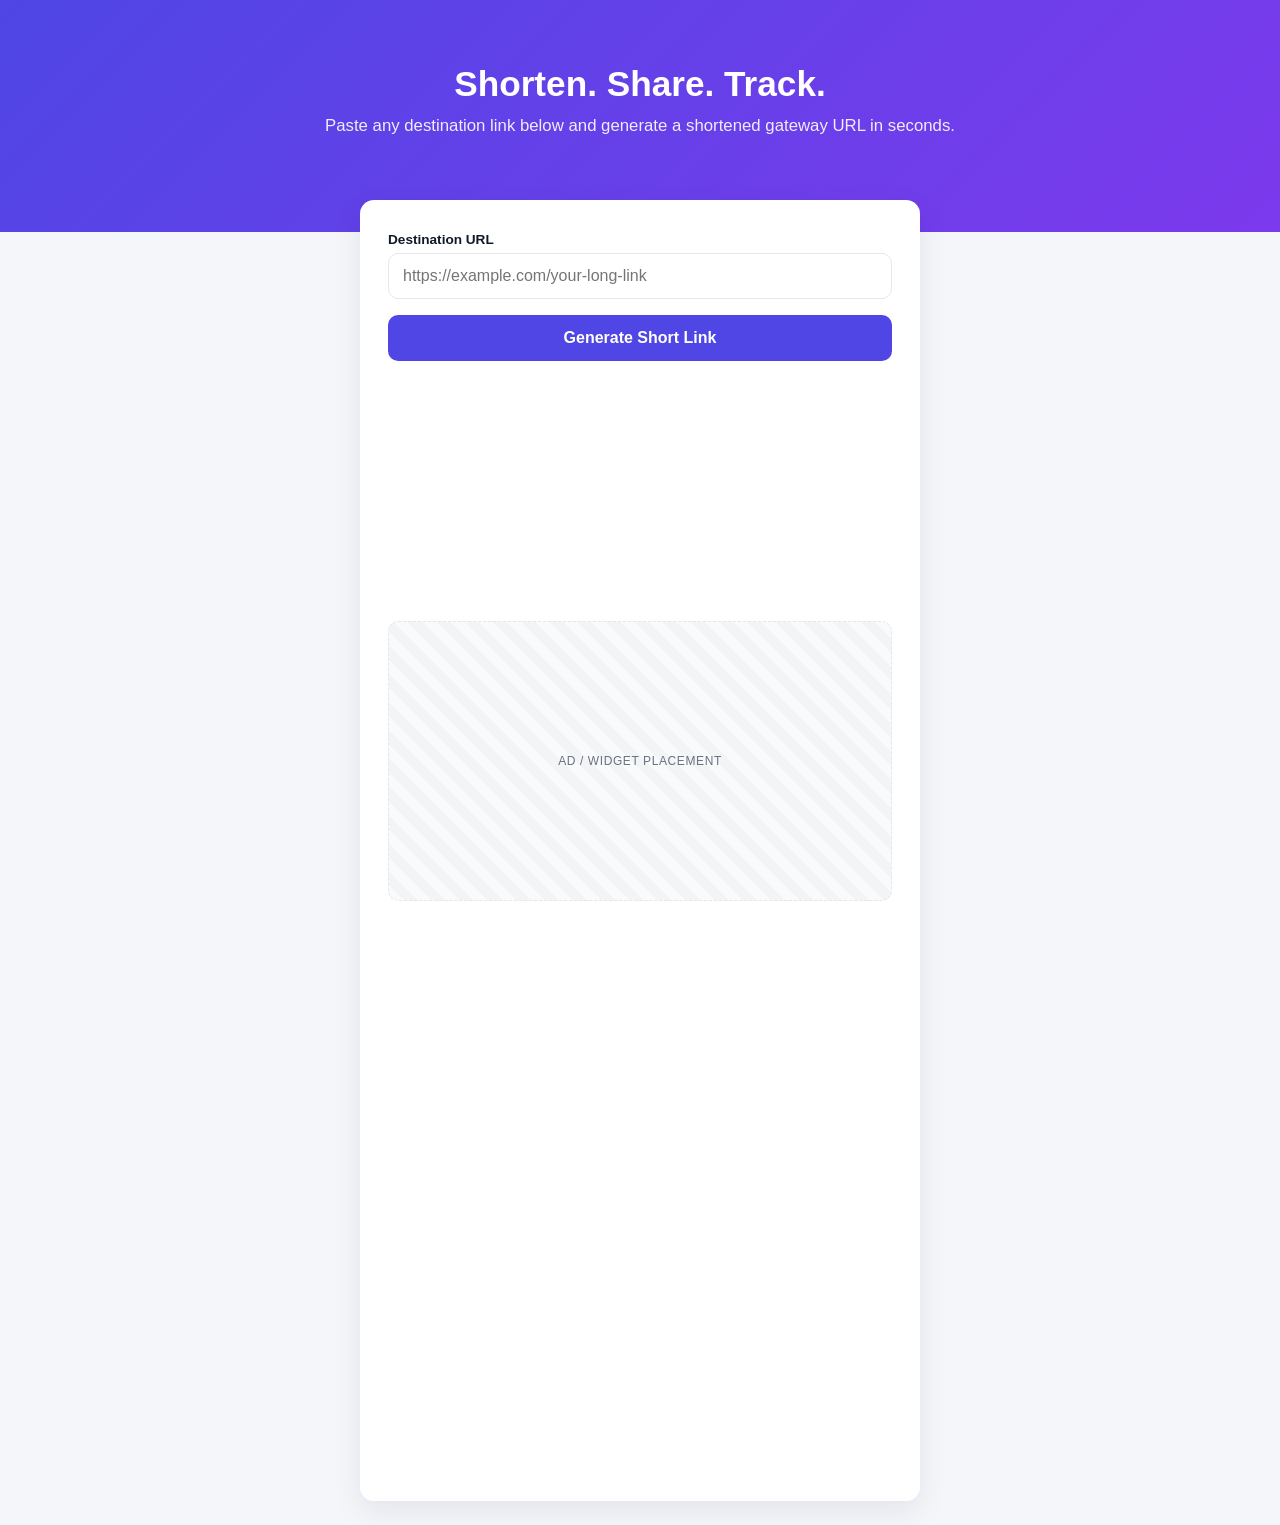
<file: index.html>
<!DOCTYPE html>
<html lang="en">
<head>
<meta charset="UTF-8">
<meta name="viewport" content="width=device-width, initial-scale=1.0">
<title>Link Shortener</title>
<link rel="stylesheet" href="style.css">

<!-- ============================================= -->
<!-- AD NETWORK SCRIPT — paste your ad network's    -->
<!-- main <script> tag here (AdSense/Adsterra/etc.) -->
<!-- ============================================= -->

</head>
<body>

<header class="hero">
  <div class="hero-inner">
    <h1>Shorten. Share. Track.</h1>
    <p>Paste any destination link below and generate a shortened gateway URL in seconds.</p>
  </div>
</header>

<div class="page-wrap">
  <div class="card">
    <form id="shorten-form">
      <label for="destination-url">Destination URL</label>
      <input
        type="url"
        id="destination-url"
        name="destination-url"
        placeholder="https://example.com/your-long-link"
        required
      >
      <button type="submit" class="btn btn-primary">Generate Short Link</button>
    </form>

    <div id="result-box" class="result-box hidden">
      <p class="result-label">Your short link:</p>
      <div class="result-row">
        <input type="text" id="result-link" readonly>
        <button id="copy-btn" class="btn btn-secondary">Copy Short Link</button>
      </div>
      <a id="open-link" class="btn btn-primary link-btn" href="#">Open Link</a>
    </div>

    <!-- Ad unit — paste your ad network's ad unit code here -->
    <div id="ad-home" class="ad-slot"></div>
  </div>
</div>

<script>
  const form = document.getElementById('shorten-form');
  const resultBox = document.getElementById('result-box');
  const resultLink = document.getElementById('result-link');
  const openLink = document.getElementById('open-link');
  const copyBtn = document.getElementById('copy-btn');

  form.addEventListener('submit', function (e) {
    e.preventDefault();

    const rawUrl = document.getElementById('destination-url').value.trim();
    if (!rawUrl) return;

    // Encode destination URL as base64 (URL-safe), then URL-encode for the query string
    const base64 = btoa(rawUrl)
      .replace(/\+/g, '-')
      .replace(/\//g, '_')
      .replace(/=+$/, '');

    const encoded = encodeURIComponent(base64);
    const basePath = window.location.pathname.replace('index.html', '');
    const shortLink = `${window.location.origin}${basePath}step1.html?data=${encoded}`;

    resultLink.value = shortLink;
    openLink.href = shortLink;
    resultBox.classList.remove('hidden');
  });

  copyBtn.addEventListener('click', function () {
    resultLink.select();
    resultLink.setSelectionRange(0, 99999);
    navigator.clipboard.writeText(resultLink.value).then(() => {
      copyBtn.textContent = 'Copied!';
      setTimeout(() => { copyBtn.textContent = 'Copy Short Link'; }, 1500);
    });
  });
</script>

</body>
</html>
</file>
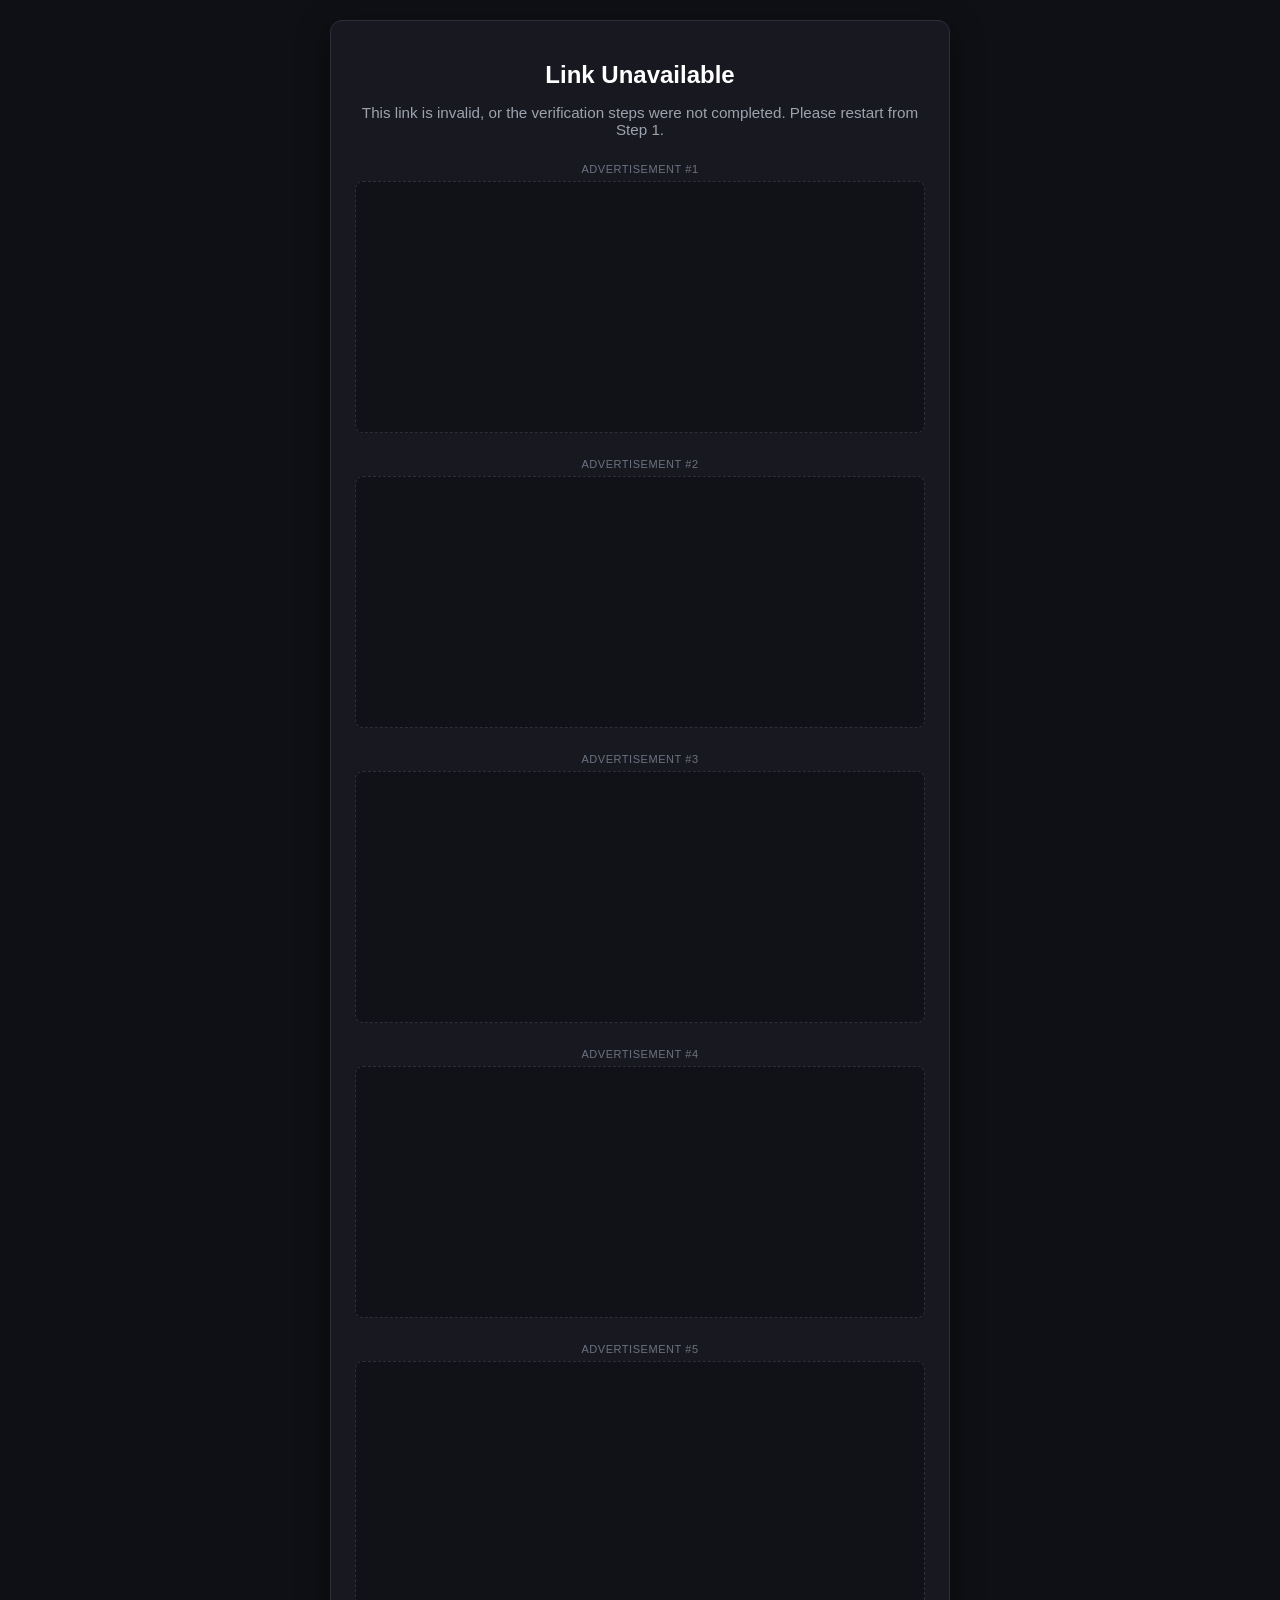
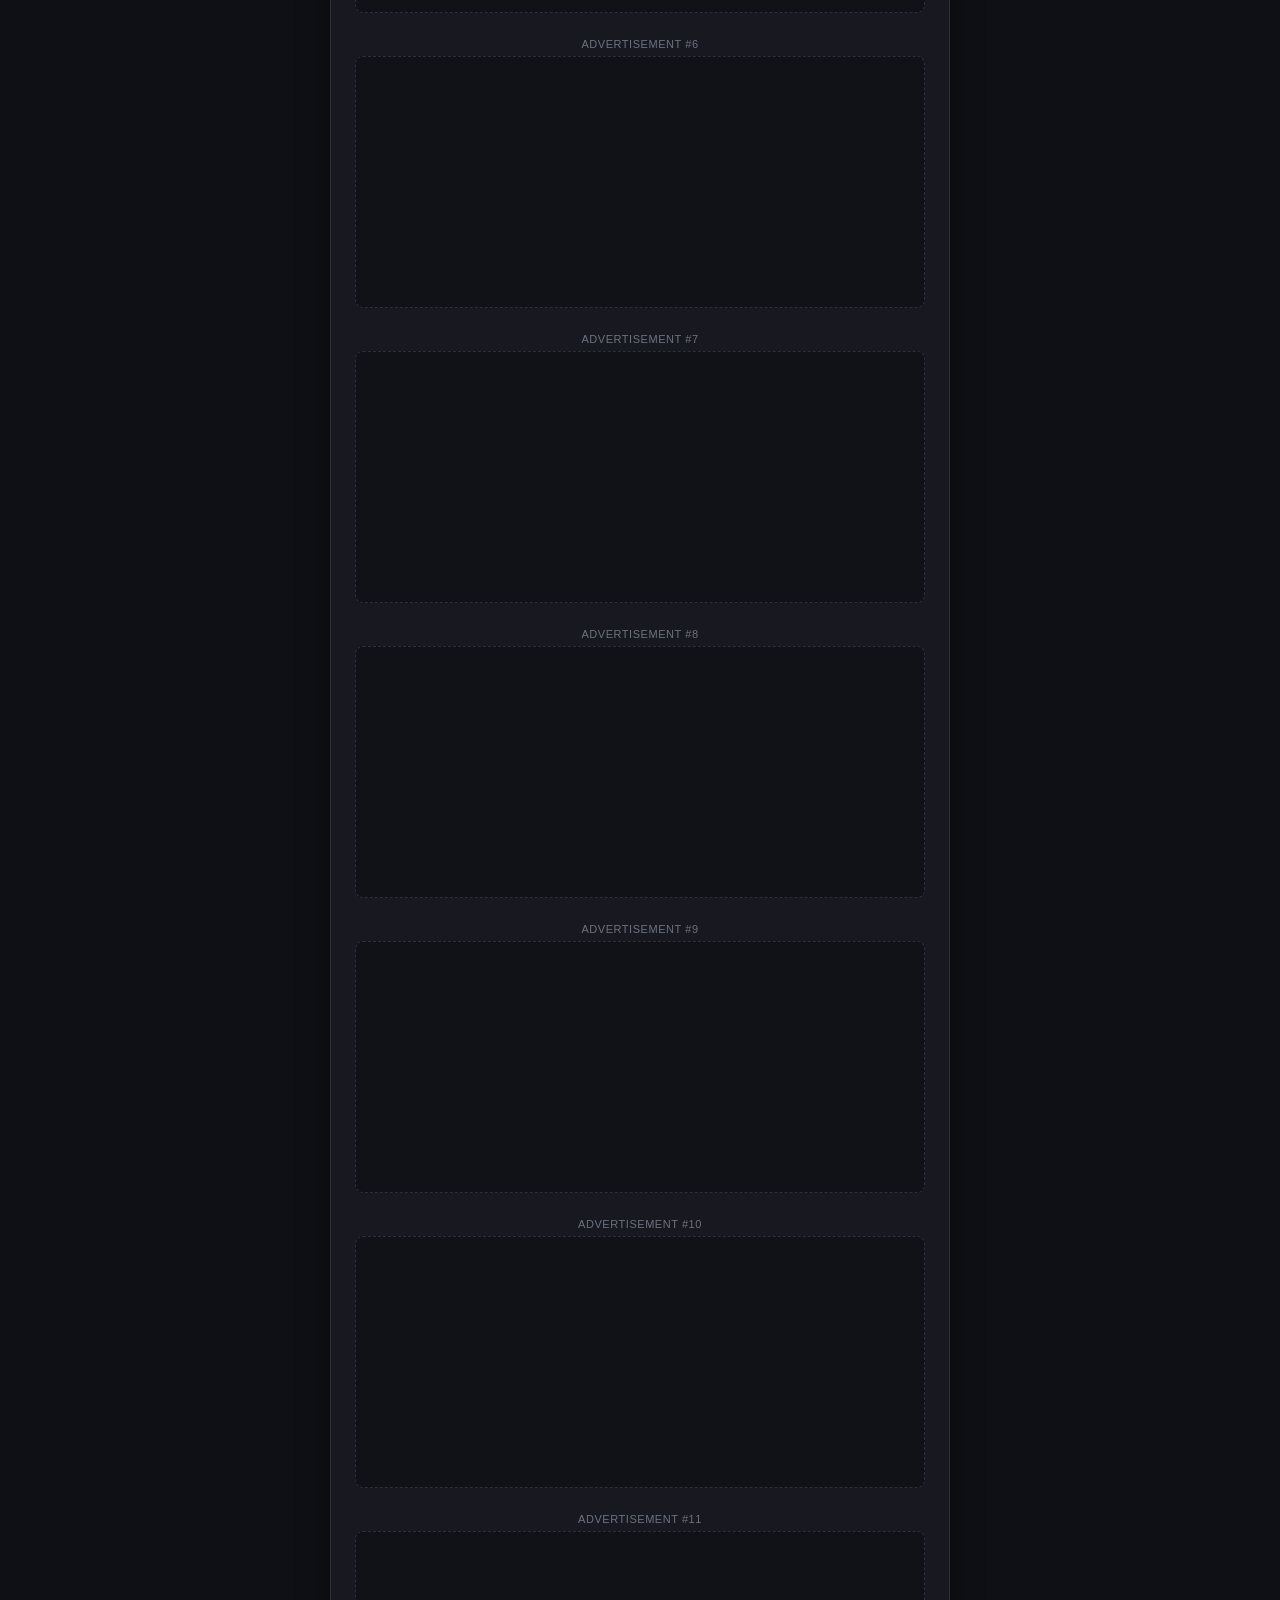
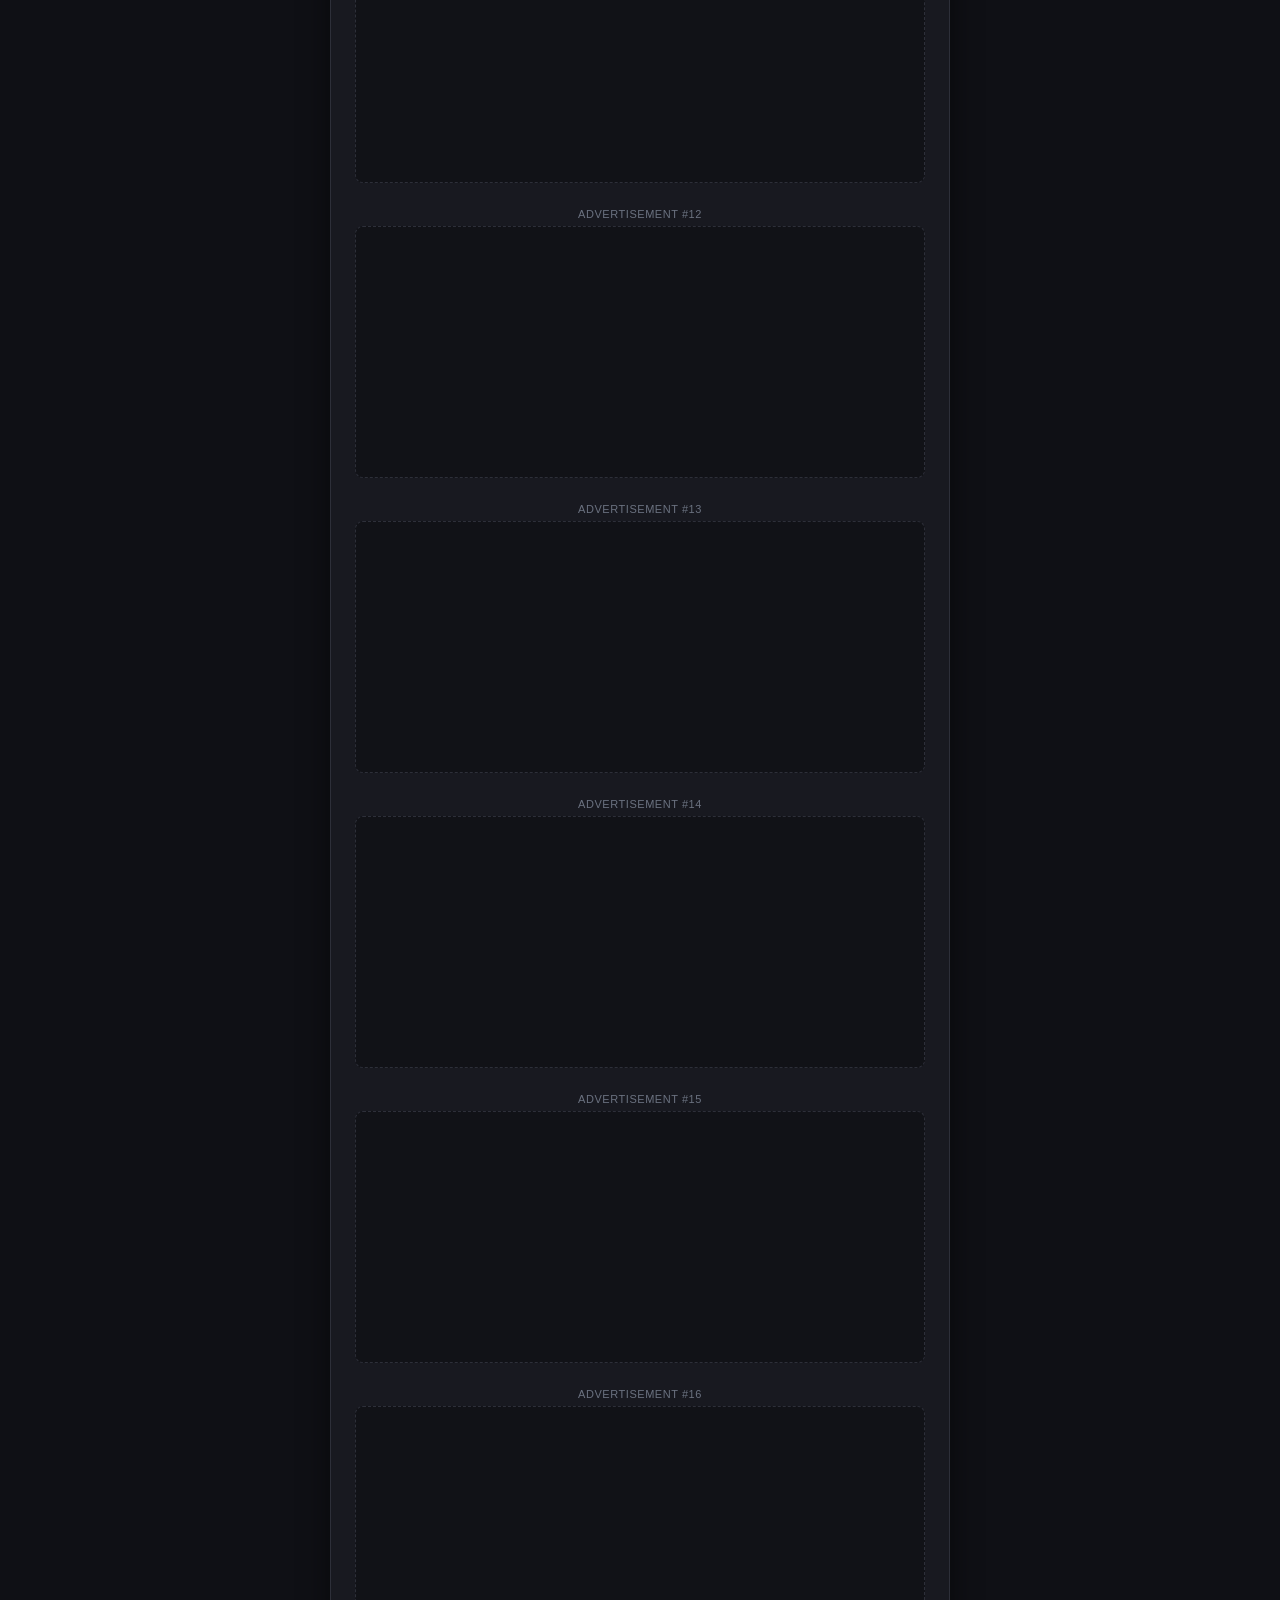
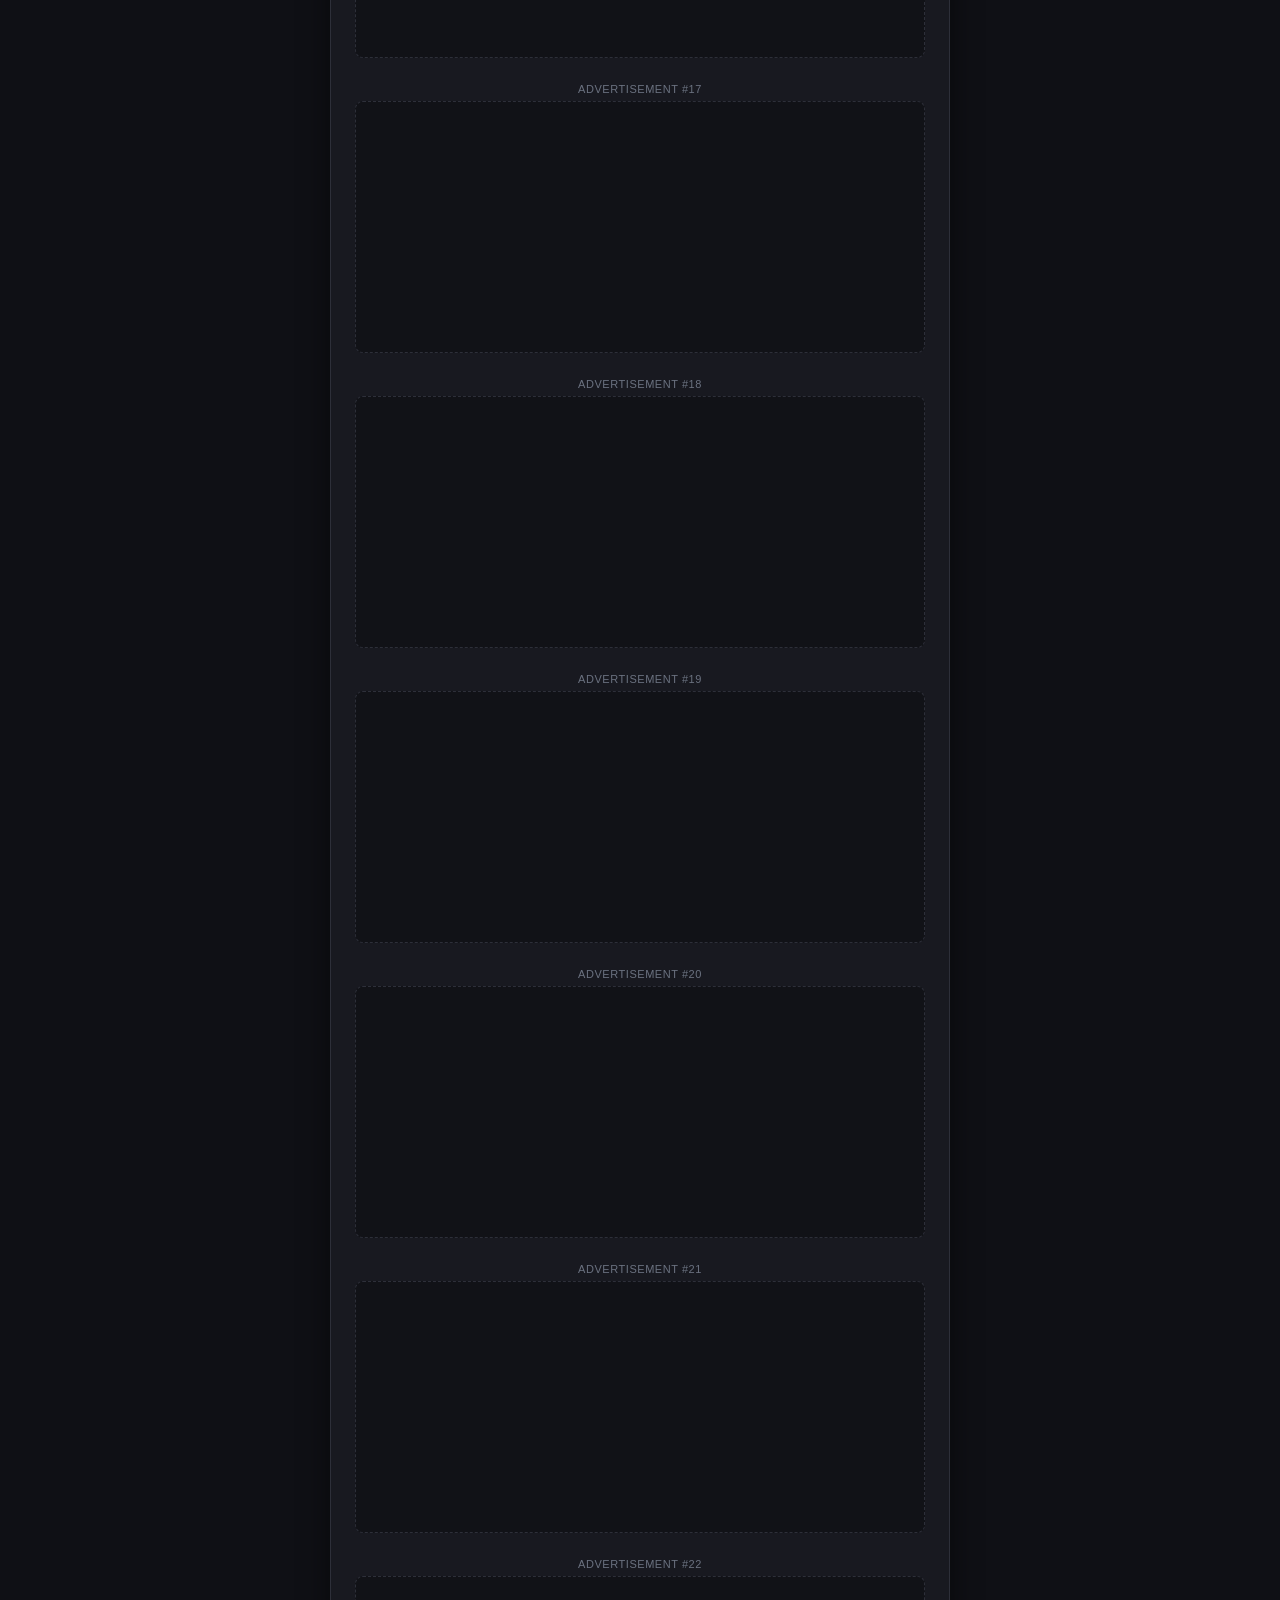
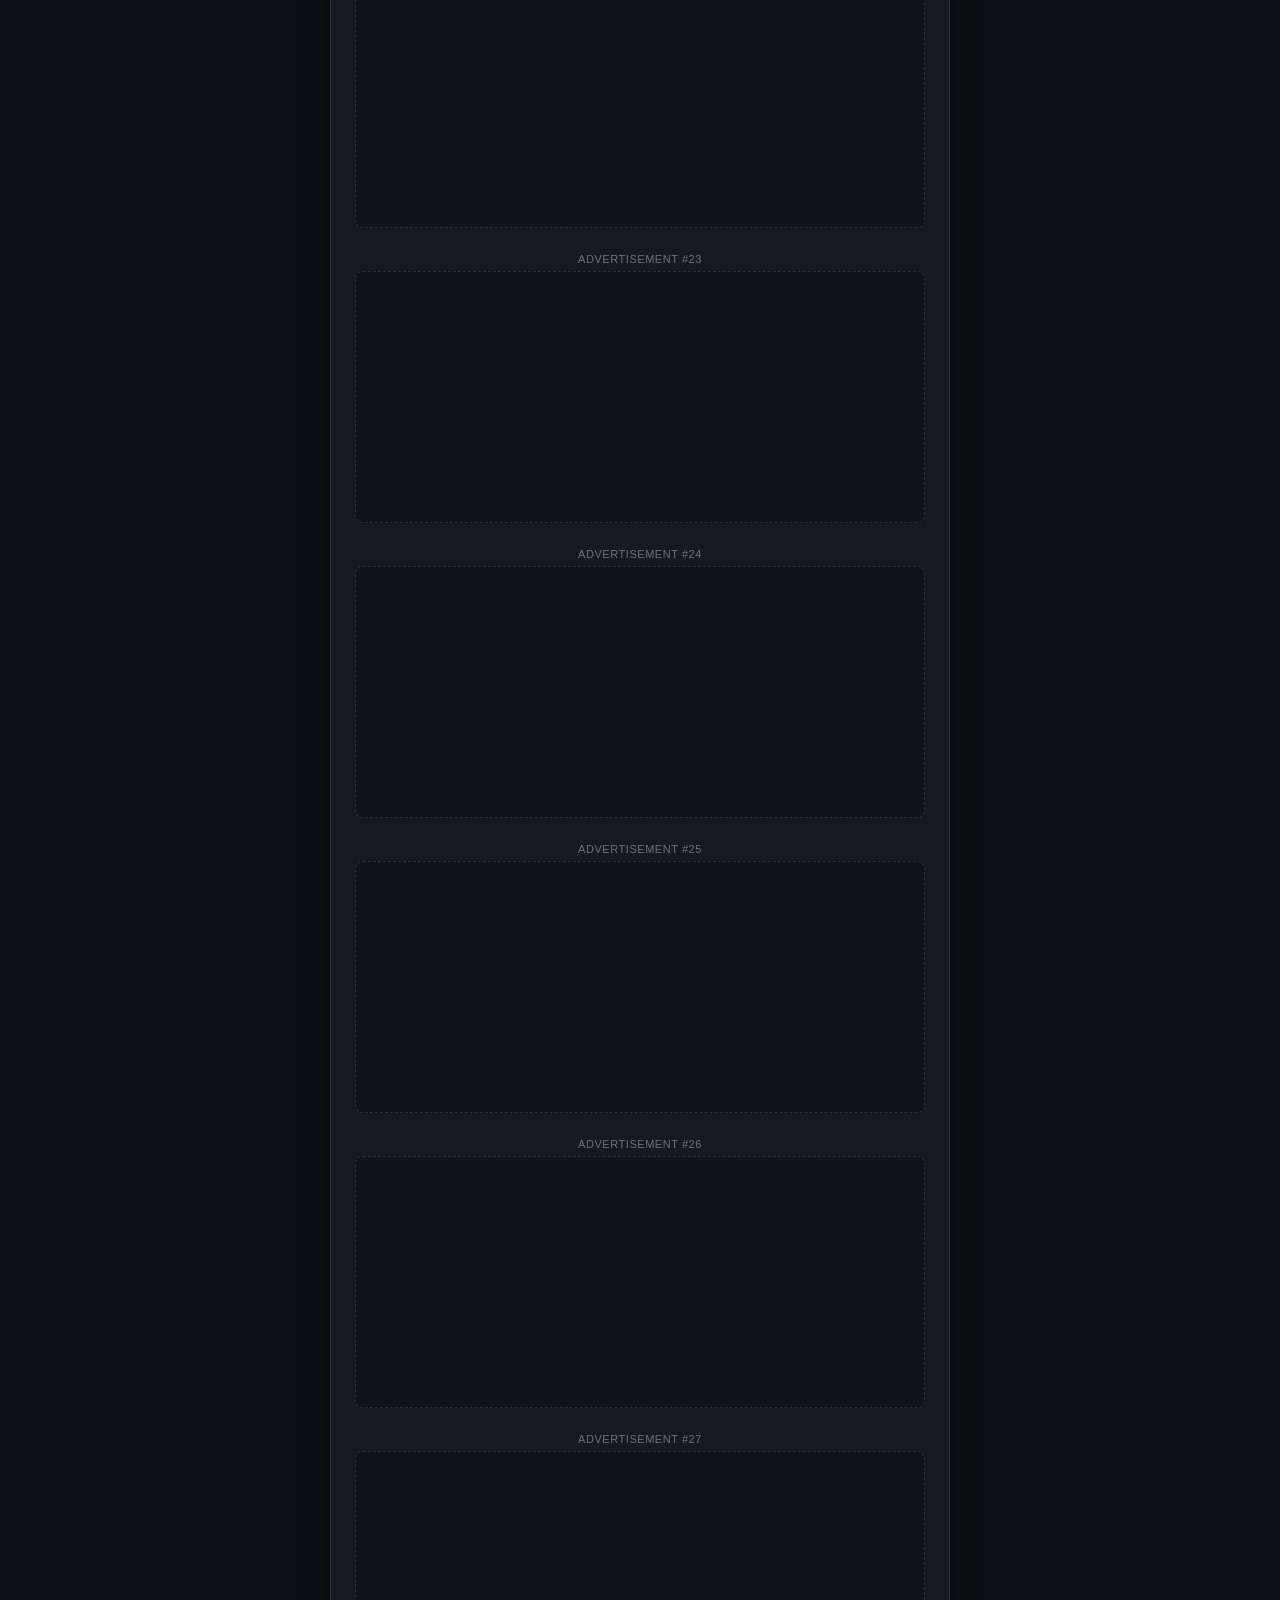
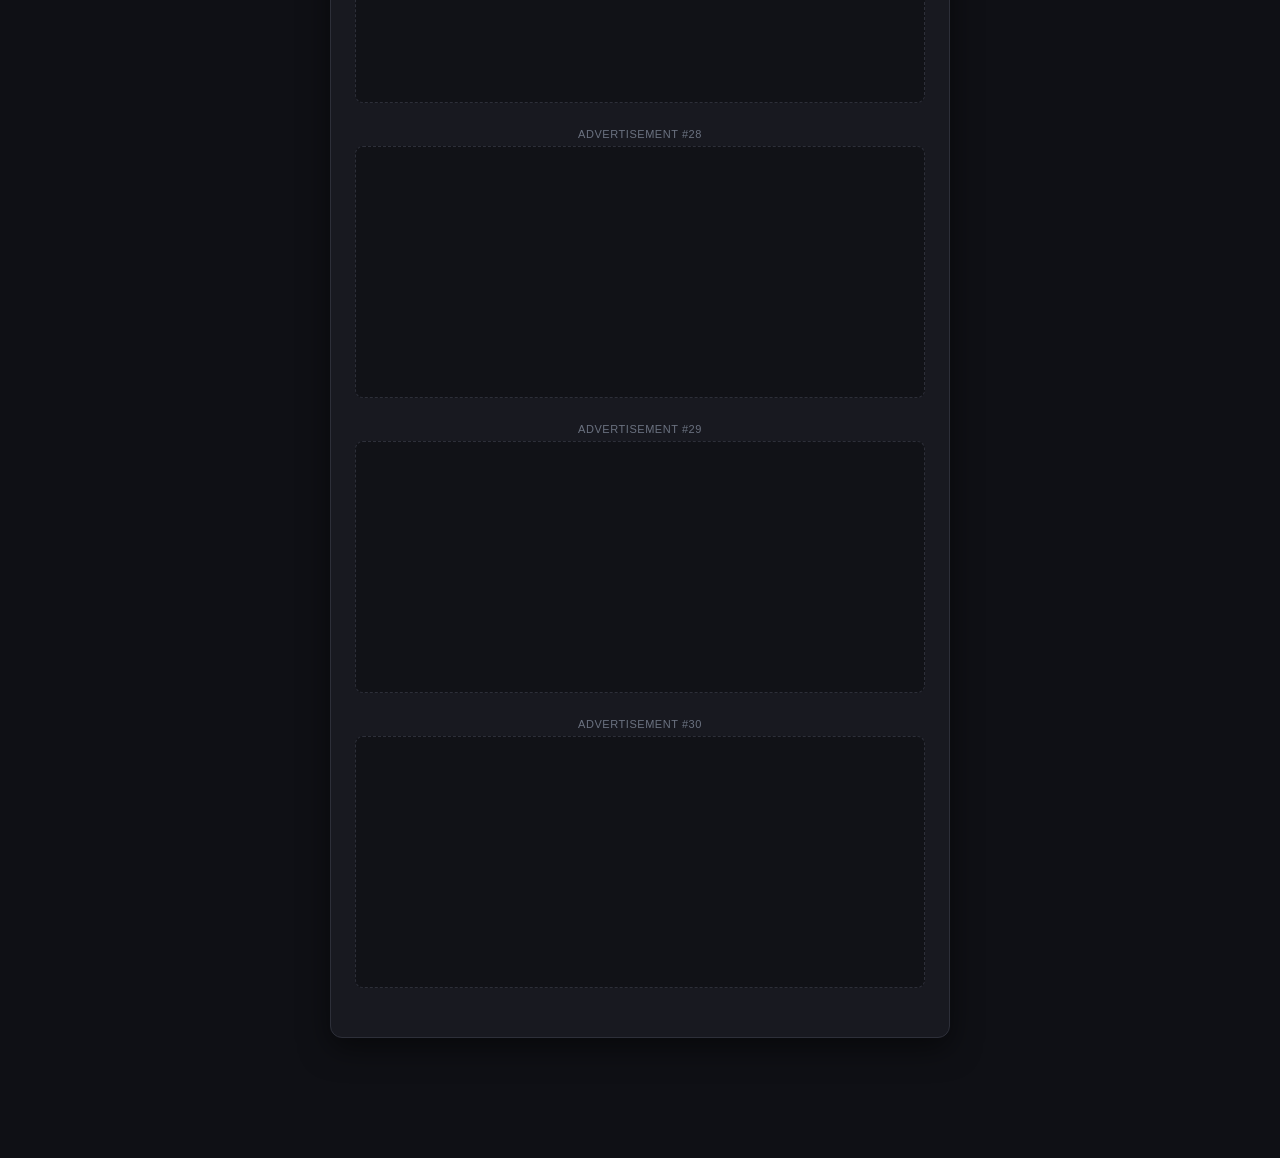
<file: final.html>
<!DOCTYPE html>
<html lang="en">
<head>
<meta charset="UTF-8">
<meta name="viewport" content="width=device-width, initial-scale=1.0">
<title>Your Link Is Ready</title>

<!-- PASTE HEAD / NETWORK SCRIPTS HERE (e.g., Popunder, MultiTag, or AdSense Script) -->

<style>
  html {
    scroll-behavior: smooth;
  }
  body {
    background-color: #0f1015;
    color: #ffffff;
    margin: 0;
    padding: 0;
    font-family: -apple-system, BlinkMacSystemFont, "Segoe UI", Roboto, sans-serif;
  }
  .page-wrap {
    max-width: 620px;
    margin: 0 auto;
    padding: 20px 15px 120px 15px;
  }
  .card {
    background: #181920;
    border-radius: 12px;
    padding: 24px;
    box-shadow: 0 10px 30px rgba(0, 0, 0, 0.5);
    border: 1px solid #2d2f39;
    text-align: center;
  }
  .success-icon {
    width: 64px;
    height: 64px;
    border-radius: 50%;
    background: #14532d;
    color: #4ade80;
    font-size: 2rem;
    font-weight: bold;
    display: flex;
    align-items: center;
    justify-content: center;
    margin: 0 auto 16px;
  }
  h1 {
    font-size: 1.5rem;
    margin-bottom: 8px;
  }
  .subtitle {
    color: #9ca3af;
    font-size: 0.95rem;
    word-break: break-all;
    margin-bottom: 24px;
  }
  .btn-success {
    display: block;
    width: 100%;
    padding: 16px;
    font-size: 18px;
    font-weight: bold;
    color: #ffffff;
    background: #16a34a;
    border-radius: 8px;
    text-decoration: none;
    transition: 0.2s ease;
    box-sizing: border-box;
  }
  .btn-success:hover {
    background: #15803d;
  }
  .hidden {
    display: none !important;
  }

  /* AD CONTAINER STYLING */
  .ad-wrapper {
    margin: 25px 0;
    text-align: center;
  }
  .ad-label {
    font-size: 11px;
    color: #6b7280;
    text-transform: uppercase;
    letter-spacing: 0.05em;
    margin-bottom: 6px;
    display: block;
  }
  .ad-unit {
    min-height: 250px;
    min-width: 300px;
    background: #111217;
    border: 1px dashed #2d2f39;
    border-radius: 8px;
    display: flex;
    justify-content: center;
    align-items: center;
    overflow: hidden;
  }
</style>
</head>
<body>

<div class="page-wrap">
  <div class="card">

    <div id="success-state" class="hidden">
      <div class="success-icon">✓</div>
      <h1>Your Destination Link Is Ready!</h1>
      <p id="dest-preview" class="subtitle"></p>
      <a id="target-btn" class="btn-success" href="#">Go to Target URL</a>
    </div>

    <div id="error-state" class="hidden">
      <h1>Link Unavailable</h1>
      <p class="subtitle">This link is invalid, or the verification steps were not completed. Please restart from Step 1.</p>
    </div>

    <!-- ==================== 30 AD UNITS (READY FOR AD TAGS) ==================== -->
    <div class="ad-wrapper"><span class="ad-label">Advertisement #1</span><div class="ad-unit"><!-- PASTE AD TAG #1 HERE --></div></div>
    <div class="ad-wrapper"><span class="ad-label">Advertisement #2</span><div class="ad-unit"><!-- PASTE AD TAG #2 HERE --></div></div>
    <div class="ad-wrapper"><span class="ad-label">Advertisement #3</span><div class="ad-unit"><!-- PASTE AD TAG #3 HERE --></div></div>
    <div class="ad-wrapper"><span class="ad-label">Advertisement #4</span><div class="ad-unit"><!-- PASTE AD TAG #4 HERE --></div></div>
    <div class="ad-wrapper"><span class="ad-label">Advertisement #5</span><div class="ad-unit"><!-- PASTE AD TAG #5 HERE --></div></div>
    <div class="ad-wrapper"><span class="ad-label">Advertisement #6</span><div class="ad-unit"><!-- PASTE AD TAG HERE --></div></div>
    <div class="ad-wrapper"><span class="ad-label">Advertisement #7</span><div class="ad-unit"><!-- PASTE AD TAG HERE --></div></div>
    <div class="ad-wrapper"><span class="ad-label">Advertisement #8</span><div class="ad-unit"><!-- PASTE AD TAG HERE --></div></div>
    <div class="ad-wrapper"><span class="ad-label">Advertisement #9</span><div class="ad-unit"><!-- PASTE AD TAG HERE --></div></div>
    <div class="ad-wrapper"><span class="ad-label">Advertisement #10</span><div class="ad-unit"><!-- PASTE AD TAG HERE --></div></div>
    <div class="ad-wrapper"><span class="ad-label">Advertisement #11</span><div class="ad-unit"><!-- PASTE AD TAG HERE --></div></div>
    <div class="ad-wrapper"><span class="ad-label">Advertisement #12</span><div class="ad-unit"><!-- PASTE AD TAG HERE --></div></div>
    <div class="ad-wrapper"><span class="ad-label">Advertisement #13</span><div class="ad-unit"><!-- PASTE AD TAG HERE --></div></div>
    <div class="ad-wrapper"><span class="ad-label">Advertisement #14</span><div class="ad-unit"><!-- PASTE AD TAG HERE --></div></div>
    <div class="ad-wrapper"><span class="ad-label">Advertisement #15</span><div class="ad-unit"><!-- PASTE AD TAG HERE --></div></div>
    <div class="ad-wrapper"><span class="ad-label">Advertisement #16</span><div class="ad-unit"><!-- PASTE AD TAG HERE --></div></div>
    <div class="ad-wrapper"><span class="ad-label">Advertisement #17</span><div class="ad-unit"><!-- PASTE AD TAG HERE --></div></div>
    <div class="ad-wrapper"><span class="ad-label">Advertisement #18</span><div class="ad-unit"><!-- PASTE AD TAG HERE --></div></div>
    <div class="ad-wrapper"><span class="ad-label">Advertisement #19</span><div class="ad-unit"><!-- PASTE AD TAG HERE --></div></div>
    <div class="ad-wrapper"><span class="ad-label">Advertisement #20</span><div class="ad-unit"><!-- PASTE AD TAG HERE --></div></div>
    <div class="ad-wrapper"><span class="ad-label">Advertisement #21</span><div class="ad-unit"><!-- PASTE AD TAG HERE --></div></div>
    <div class="ad-wrapper"><span class="ad-label">Advertisement #22</span><div class="ad-unit"><!-- PASTE AD TAG HERE --></div></div>
    <div class="ad-wrapper"><span class="ad-label">Advertisement #23</span><div class="ad-unit"><!-- PASTE AD TAG HERE --></div></div>
    <div class="ad-wrapper"><span class="ad-label">Advertisement #24</span><div class="ad-unit"><!-- PASTE AD TAG HERE --></div></div>
    <div class="ad-wrapper"><span class="ad-label">Advertisement #25</span><div class="ad-unit"><!-- PASTE AD TAG HERE --></div></div>
    <div class="ad-wrapper"><span class="ad-label">Advertisement #26</span><div class="ad-unit"><!-- PASTE AD TAG HERE --></div></div>
    <div class="ad-wrapper"><span class="ad-label">Advertisement #27</span><div class="ad-unit"><!-- PASTE AD TAG HERE --></div></div>
    <div class="ad-wrapper"><span class="ad-label">Advertisement #28</span><div class="ad-unit"><!-- PASTE AD TAG HERE --></div></div>
    <div class="ad-wrapper"><span class="ad-label">Advertisement #29</span><div class="ad-unit"><!-- PASTE AD TAG HERE --></div></div>
    <div class="ad-wrapper"><span class="ad-label">Advertisement #30</span><div class="ad-unit"><!-- PASTE AD TAG HERE --></div></div>
    <!-- ==================== END AD UNITS ==================== -->

    <!-- Duplicate bottom button so users who scroll the ads don't have to scroll all the way back up -->
    <div id="bottom-success-btn" class="hidden" style="margin-top: 25px;">
      <a id="target-btn-bottom" class="btn-success" href="#">Go to Target URL</a>
    </div>

  </div>
</div>

<script>
  const params = new URLSearchParams(window.location.search);
  const data = params.get('data');

  const successState = document.getElementById('success-state');
  const errorState = document.getElementById('error-state');
  const targetBtn = document.getElementById('target-btn');
  const targetBtnBottom = document.getElementById('target-btn-bottom');
  const bottomSuccessBtn = document.getElementById('bottom-success-btn');
  const destPreview = document.getElementById('dest-preview');

  const allStepsDone =
    data &&
    sessionStorage.getItem('step1_done') === data &&
    sessionStorage.getItem('step2_done') === data &&
    sessionStorage.getItem('step3_done') === data &&
    sessionStorage.getItem('step4_done') === data;

  function decodeBase64Url(b64url) {
    let b64 = b64url.replace(/-/g, '+').replace(/_/g, '/');
    while (b64.length % 4) b64 += '=';
    return atob(b64);
  }

  if (data && !allStepsDone) {
    window.location.href = `step1.html?data=${encodeURIComponent(data)}`;
  } else if (allStepsDone) {
    try {
      const decodedUrl = decodeBase64Url(data);
      new URL(decodedUrl); // URL validation check

      targetBtn.href = decodedUrl;
      targetBtnBottom.href = decodedUrl;
      destPreview.textContent = decodedUrl;

      successState.classList.remove('hidden');
      bottomSuccessBtn.classList.remove('hidden');

      // Clear tokens so the session cannot be reused without going through steps again
      sessionStorage.removeItem('step1_done');
      sessionStorage.removeItem('step2_done');
      sessionStorage.removeItem('step3_done');
      sessionStorage.removeItem('step4_done');
    } catch (e) {
      errorState.classList.remove('hidden');
    }
  } else {
    errorState.classList.remove('hidden');
  }
</script>

</body>
</html>
</file>
<file: style.css>
:root {
  --bg: #f5f6fa;
  --card-bg: #ffffff;
  --primary: #4f46e5;
  --primary-hover: #4338ca;
  --success: #16a34a;
  --success-hover: #15803d;
  --secondary: #e5e7eb;
  --secondary-hover: #d1d5db;
  --text-main: #111827;
  --text-muted: #6b7280;
  --border: #e5e7eb;
  --radius: 14px;
  --shadow: 0 10px 30px rgba(17, 24, 39, 0.08);
}

html {
  scroll-behavior: smooth;
}

* {
  box-sizing: border-box;
}

body {
  margin: 0;
  min-height: 100vh;
  font-family: -apple-system, BlinkMacSystemFont, "Segoe UI", Roboto, Helvetica, Arial, sans-serif;
  background: var(--bg);
  color: var(--text-main);
}

/* Hero section (index.html) */
.hero {
  background: linear-gradient(135deg, #4f46e5 0%, #7c3aed 100%);
  color: #fff;
  padding: 64px 24px 96px;
  text-align: center;
}

.hero-inner {
  max-width: 640px;
  margin: 0 auto;
}

.hero h1 {
  font-size: 2.2rem;
  margin: 0 0 12px;
}

.hero p {
  font-size: 1.05rem;
  opacity: 0.9;
  margin: 0;
}

.page-wrap {
  width: 100%;
  display: flex;
  align-items: flex-start;
  justify-content: center;
  padding: 24px;
  margin-top: -56px;
}

.card {
  width: 100%;
  max-width: 560px;
  background: var(--card-bg);
  border-radius: var(--radius);
  padding: 32px 28px 600px;
  box-shadow: var(--shadow);
  display: flex;
  flex-direction: column;
  gap: 260px;
}

h1 {
  margin: 0 0 8px;
  font-size: 1.6rem;
  text-align: center;
}

.subtitle {
  margin: 0 0 24px;
  color: var(--text-muted);
  text-align: center;
  font-size: 0.95rem;
  word-break: break-word;
}

label {
  display: block;
  font-size: 0.85rem;
  font-weight: 600;
  margin-bottom: 6px;
  color: var(--text-main);
}

input[type="url"],
input[type="text"] {
  width: 100%;
  padding: 13px 14px;
  border: 1px solid var(--border);
  border-radius: 10px;
  font-size: 1rem;
  margin-bottom: 16px;
  outline: none;
  transition: border-color 0.15s ease, box-shadow 0.15s ease;
}

input[type="url"]:focus,
input[type="text"]:focus {
  border-color: var(--primary);
  box-shadow: 0 0 0 3px rgba(79, 70, 229, 0.15);
}

.btn {
  display: inline-block;
  width: 100%;
  padding: 14px 18px;
  border: none;
  border-radius: 10px;
  font-size: 1rem;
  font-weight: 600;
  cursor: pointer;
  text-align: center;
  text-decoration: none;
  transition: background 0.15s ease, opacity 0.15s ease, transform 0.1s ease;
}

.btn:active {
  transform: scale(0.99);
}

.btn-primary {
  background: var(--primary);
  color: #fff;
}

.btn-primary:hover {
  background: var(--primary-hover);
}

.btn-primary:disabled {
  background: #a5a6f0;
  cursor: not-allowed;
}

.btn-success {
  background: var(--success);
  color: #fff;
  font-size: 1.1rem;
  padding: 16px 18px;
}

.btn-success:hover {
  background: var(--success-hover);
}

.btn-secondary {
  background: var(--secondary);
  color: var(--text-main);
  width: auto;
  padding: 13px 16px;
}

.btn-secondary:hover {
  background: var(--secondary-hover);
}

.link-btn {
  margin-top: 12px;
}

.hidden {
  display: none !important;
}

.result-box {
  margin-top: 24px;
  padding-top: 20px;
  border-top: 1px solid var(--border);
}

.result-label {
  font-size: 0.85rem;
  font-weight: 600;
  margin: 0 0 8px;
}

.result-row {
  display: flex;
  gap: 8px;
}

.result-row input {
  flex: 1;
  margin-bottom: 0;
}

/* Step indicator */
.step-indicator {
  text-align: center;
  font-size: 0.8rem;
  font-weight: 700;
  letter-spacing: 0.05em;
  text-transform: uppercase;
  color: var(--primary);
  margin-bottom: 16px;
}

/* Video container */
.video-container {
  width: 100%;
  aspect-ratio: 16 / 9;
  background: #0f1115;
  border-radius: 10px;
  overflow: hidden;
  margin-bottom: 16px;
}

.tutorial-video {
  width: 100%;
  height: 100%;
  object-fit: cover;
  display: block;
}

/* Notice / status banner */
.notice-box {
  text-align: center;
  font-size: 0.95rem;
  color: #1e3a8a;
  background: #eef2ff;
  border: 1px solid #c7d2fe;
  border-radius: 10px;
  padding: 12px 14px;
  margin: 0 0 18px;
}

/* Ad / widget placeholder slots */
.ad-slot {
  min-height: 280px !important;
  display: flex;
  align-items: center;
  justify-content: center;
  background: repeating-linear-gradient(
    45deg,
    #f9fafb,
    #f9fafb 10px,
    #f3f4f6 10px,
    #f3f4f6 20px
  );
  border: 1px dashed var(--border);
  border-radius: 10px;
  color: var(--text-muted);
  font-size: 0.75rem;
  text-transform: uppercase;
  letter-spacing: 0.05em;
}

.ad-slot:empty::before {
  content: "Ad / Widget Placement";
}

/* Success card (final.html) */
.success-card {
  text-align: center;
}

.success-icon {
  width: 56px;
  height: 56px;
  border-radius: 50%;
  background: #dcfce7;
  color: var(--success);
  font-size: 1.6rem;
  font-weight: 700;
  display: flex;
  align-items: center;
  justify-content: center;
  margin: 0 auto 16px;
}

/* Mobile tweaks */
@media (max-width: 480px) {
  .card {
    padding: 24px 18px 500px;
    gap: 220px;
  }

  h1 {
    font-size: 1.4rem;
  }

  .hero h1 {
    font-size: 1.7rem;
  }

  .hero {
    padding: 48px 20px 80px;
  }
}
</file>
